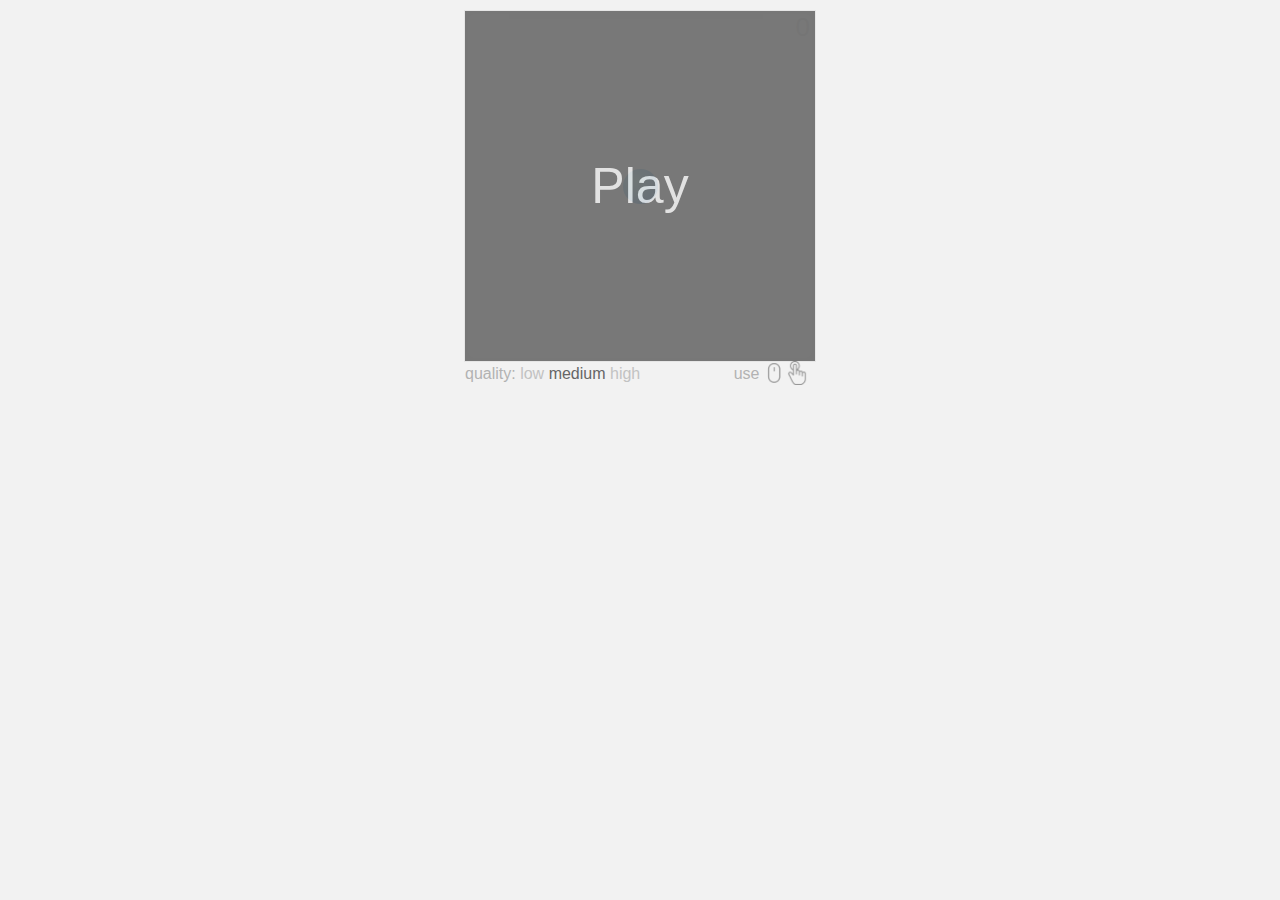
<file: index.html>
<!DOCTYPE HTML>
<html>
<head>
  <title>Takkar</title>
  <meta name="viewport" content="width=device-width, initial-scale=1">
  <link rel="shortcut icon" type="image/png" href="favicon.ico" />
  <link rel="stylesheet" href="css/style.css">
  <link rel="stylesheet" href="css/game.css">
  <script src="https://ajax.googleapis.com/ajax/libs/jquery/3.1.1/jquery.min.js"></script>
  <script src="js/ball.js"></script>
  <script src="js/player.js"></script>
  <script src="js/game.js"></script>
  <script src="interface.js"></script>
</head>
<body>
  <div class="start-game">Play</div>
  <div id="game"></div>
  <div id="options">
    <span>quality:</span>
    <button class="quality" id="1">low</button>
    <button class="quality" id="2">medium</button>
    <button class="quality" id="3">high</button>

    <div class="mvmt-instr">
      <span>use</span>
      <img width="auto" height="20px" class="mouse" src="images/mouse.png" />
      <img width="auto" height="24px" src="images/touch.png" />
    </div>
  </div>
</body>
</html>
</file>
<file: css/style.css>
* {
  font-family: Futura, Helvetica;
  margin: 0;
  padding: 0;
}
body {
  cursor: auto;
  overflow: hidden;
  background-color: #f2f2f2;
}

#game {
  text-align: center;
  opacity: 0.3;
  margin-top: 10px;
}

.start-game {
  position: absolute;
  top: 0;
  left: 50%;
  width: 350px;
  height: 350px;
  margin-left: -175px;
  margin-top: 11px;
  line-height: 350px;
  text-align: center;
  font-size: 50px;
  color: #dddddd;
  background-color: #4f4f4f;
  opacity: 0.75;
  z-index: 200;
  cursor: pointer;
}

#options {
  width: 350px;
  margin: 0 auto;
  color: #b2b2b2;
  padding: 3px;
}
.quality {
  font-size: 16px;
  color: #c2c2c2;
  background: none;
  border: none;
  padding: 0;
}

.mvmt-instr {
  position: relative;
  left: 10px;
  display: inline-block;
  margin-top: -5px;
  margin-left: 79px;
  width: 81px;
}
.mvmt-instr .mouse {
  top: 4px;
  opacity: 0.35;
  margin-right: -3px;
}
.mvmt-instr img {
  position: relative;
  top: 6px;
  margin-top: -9px;
  opacity: 0.4;
}
</file>
<file: css/game.css>
/**
 * Game styles
 */
.takkar, .takkar * {
  padding: 0;
  margin: 0;
}
.takkar {
  position: relative;
  width: 350px;
  height: 350px;
  margin: 0 auto;
  border: 1px solid #cccccc;
  background-color: #f8f8f8;
  cursor: none;
  box-shadow: inset 0 0 10px 2px #e2e2e2;
  overflow: hidden;
}
.takkar .score {
  position: absolute;
  top: 1px;
  right: 5px;
  width: 50px;
  height: 30px;
  color: #cccccc;
  font-size: 26px;
  text-align: right;
  overflow: none;
}

.takkar .final-score {
  display: none;
  position: absolute;
  top: 115px;
  left: 0;
  width: 100%;
  color: #dddddd;
  font-size: 30px;
  line-height: 55px;
  z-index: 102;
  cursor: pointer;
}
.takkar .cover {
  display: none;
  position: absolute;
  top: 0;
  right: 0;
  bottom: 0;
  left: 0;
  background-color: #4f4f4f;
  z-index: 101;
  cursor: pointer;
}

.takkar .avoid-instr {
  position: absolute;
  font-size: 16px;
  font-variant: small-caps;
  font-family: Futura, Helvetica;
  z-index: 200;
}

/**
 * Ball styles
 */
.takkar .ball {
  position: absolute;
  width: 35px;
  height: 35px;
  border-radius: 20px;
  background-color: #c2c2c2;
}
.takkar .enemy {
  display: none;
  top: 30px;
  left: 30px;
  z-index: 50;
}
.gray-grad {
  background-image: radial-gradient(circle farthest-corner at 13px 13px , #f2f2f2 0%, #747474 100%);
}

/**
 * Player styles
 */
.takkar .player {
  position: absolute;
  top: 158px;
  left: 158px;
  background-color: #2687fb;
  z-index: 100;
}
.blue-grad {
  background-image: radial-gradient(circle farthest-corner at 13px 13px , #80e1e1 0%, #0869dd 100%);
}
</file>
